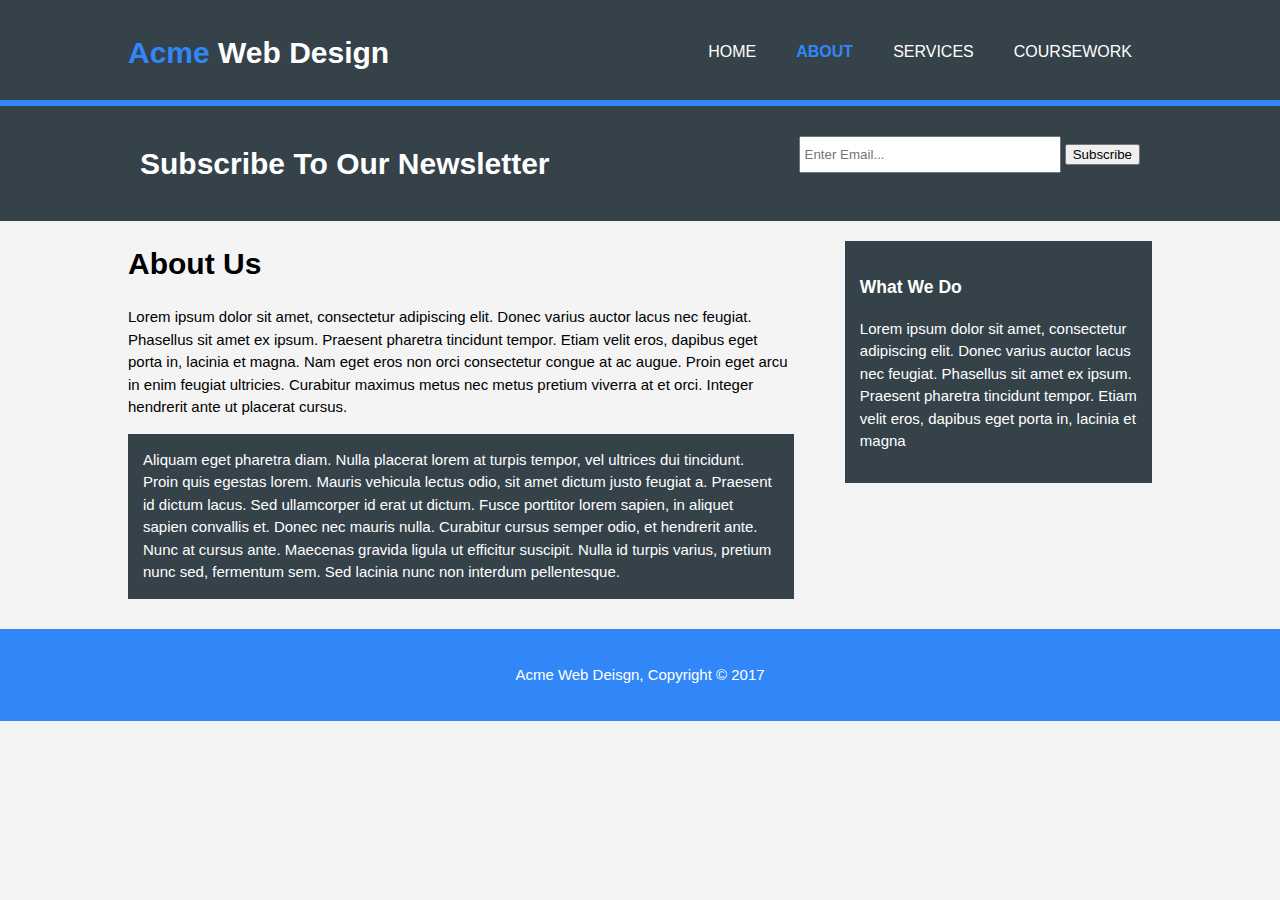
<file: about.html>
<!DOCTYPE html>
<html>
  <head>
    <meta charset="utf-8">
    <meta name="viewport" content="width=device-width">
    <meta name="description" content="Affordable and professional web design">
	  <meta name="keywords" content="web design, affordable web design, professional web design">
  	<meta name="author" content="Brad Traversy">
    <title>Acme Web Deisgn | About</title>
    <link rel="stylesheet" href="./style.css">
  </head>
  <body>
    <header>
      <div class="container">
        <div id="branding">
          <h1><span class="highlight">Acme</span> Web Design</h1>
        </div>
        <nav>
          <ul>
            <li><a href="index.html">Home</a></li>
            <li class="current"><a href="about.html">About</a></li>
            <li><a href="services.html">Services</a></li>
            <li><a href="coursework.html">Coursework</a></li>
          </ul>
        </nav>
      </div>
    </header>

    <section id="newsletter">
      <div class="container">
        <h1>Subscribe To Our Newsletter</h1>
        <form>
          <input type="email" placeholder="Enter Email...">
          <button type="submit" class="button_1">Subscribe</button>
        </form>
      </div>
    </section>

    <section id="main">
      <div class="container">
        <article id="main-col">
          <h1 class="page-title">About Us</h1>
          <p>
            Lorem ipsum dolor sit amet, consectetur adipiscing elit. Donec varius auctor lacus nec feugiat. Phasellus sit amet ex ipsum. Praesent pharetra tincidunt tempor. Etiam velit eros, dapibus eget porta in, lacinia et magna. Nam eget eros non orci consectetur congue at ac augue. Proin eget arcu in enim feugiat ultricies. Curabitur maximus metus nec metus pretium viverra at et orci. Integer hendrerit ante ut placerat cursus.
          </p>
          <p class="dark">
Aliquam eget pharetra diam. Nulla placerat lorem at turpis tempor, vel ultrices dui tincidunt. Proin quis egestas lorem. Mauris vehicula lectus odio, sit amet dictum justo feugiat a. Praesent id dictum lacus. Sed ullamcorper id erat ut dictum. Fusce porttitor lorem sapien, in aliquet sapien convallis et. Donec nec mauris nulla. Curabitur cursus semper odio, et hendrerit ante. Nunc at cursus ante. Maecenas gravida ligula ut efficitur suscipit. Nulla id turpis varius, pretium nunc sed, fermentum sem. Sed lacinia nunc non interdum pellentesque.
          </p>
        </article>

        <aside id="sidebar">
          <div class="dark">
            <h3>What We Do</h3>
            <p>Lorem ipsum dolor sit amet, consectetur adipiscing elit. Donec varius auctor lacus nec feugiat. Phasellus sit amet ex ipsum. Praesent pharetra tincidunt tempor. Etiam velit eros, dapibus eget porta in, lacinia et magna</p>
          </div>
        </aside>
      </div>
    </section>

    <footer>
      <p>Acme Web Deisgn, Copyright &copy; 2017</p>
    </footer>
  </body>
</html>
</file>
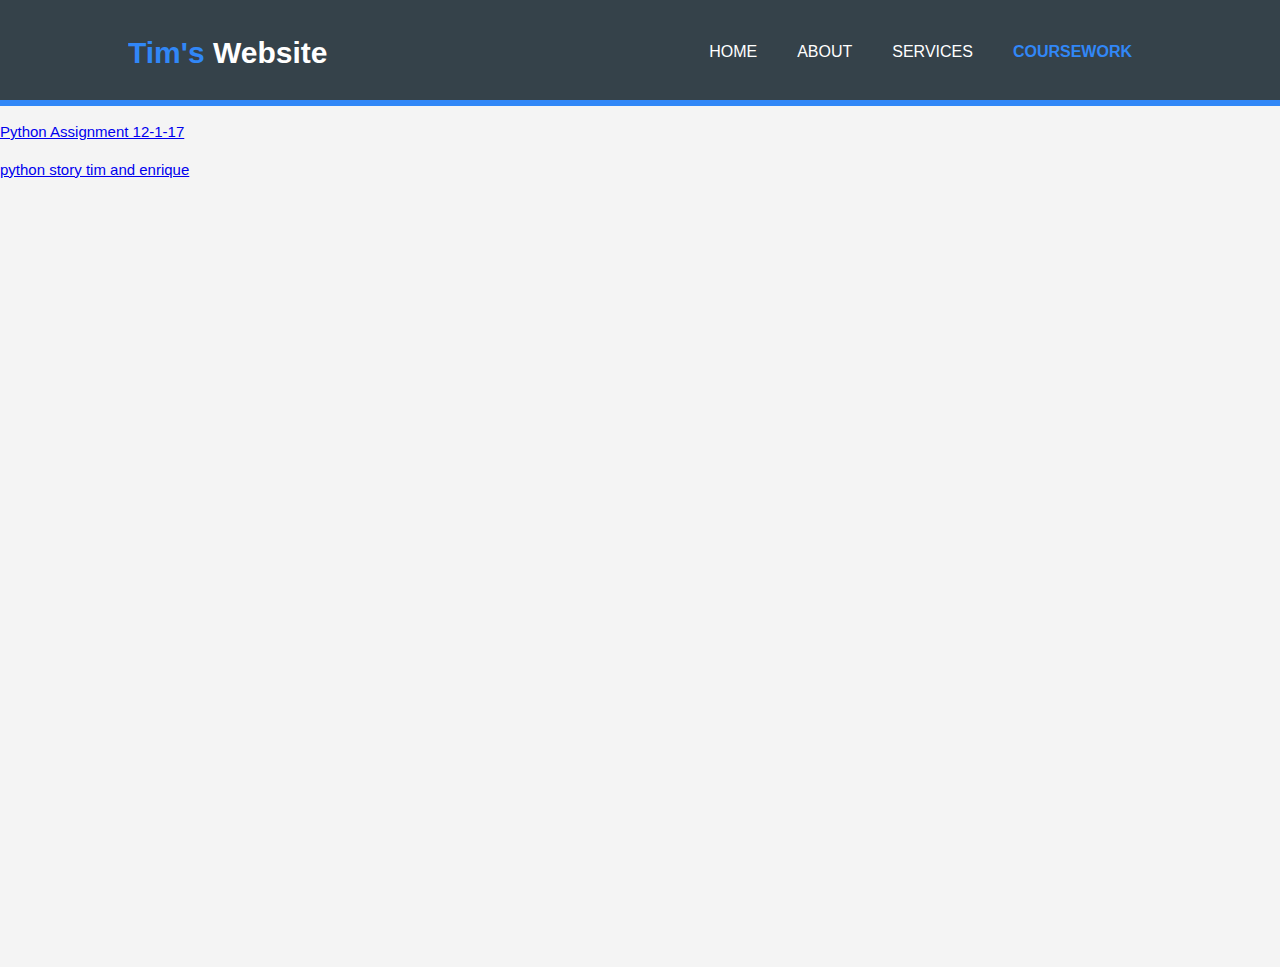
<file: coursework.html>
<!DOCTYPE html>
<html>
  <head>
    <meta charset="utf-8">
    <title>Tim's Website | Welcome</title>
    <link rel="stylesheet" href="./style.css">
  </head>
  <body>
    <header>
      <div class="container">
        <div id="branding">
          <h1><span class="highlight">Tim's</span> Website</h1>
        </div>
        <nav>
          <ul>
            <li><a href="index.html">Home</a></li>
            <li><a href="about.html">About</a></li>
            <li><a href="services.html">Services</a></li>
            <li class="current"><a href="coursework.html">Coursework</a></li>
          </ul>
        </nav>
      </div>
    </header>
    <p><a href="Kappouta.py" download >Python Assignment 12-1-17 </a></p>
    <p><a href="pythonstory.py" download >python story tim and enrique </a></p>
    <iframe allowtransparency="true" width="485" height="402" src="//scratch.mit.edu/projects/embed/202508666/?autostart=false" frameborder="0" allowfullscreen></iframe>
    <iframe src="https://trinket.io/embed/python/7c3c662490" width="100%" height="356" frameborder="0" marginwidth="0" marginheight="0" allowfullscreen></iframe>
  </body>
</file>
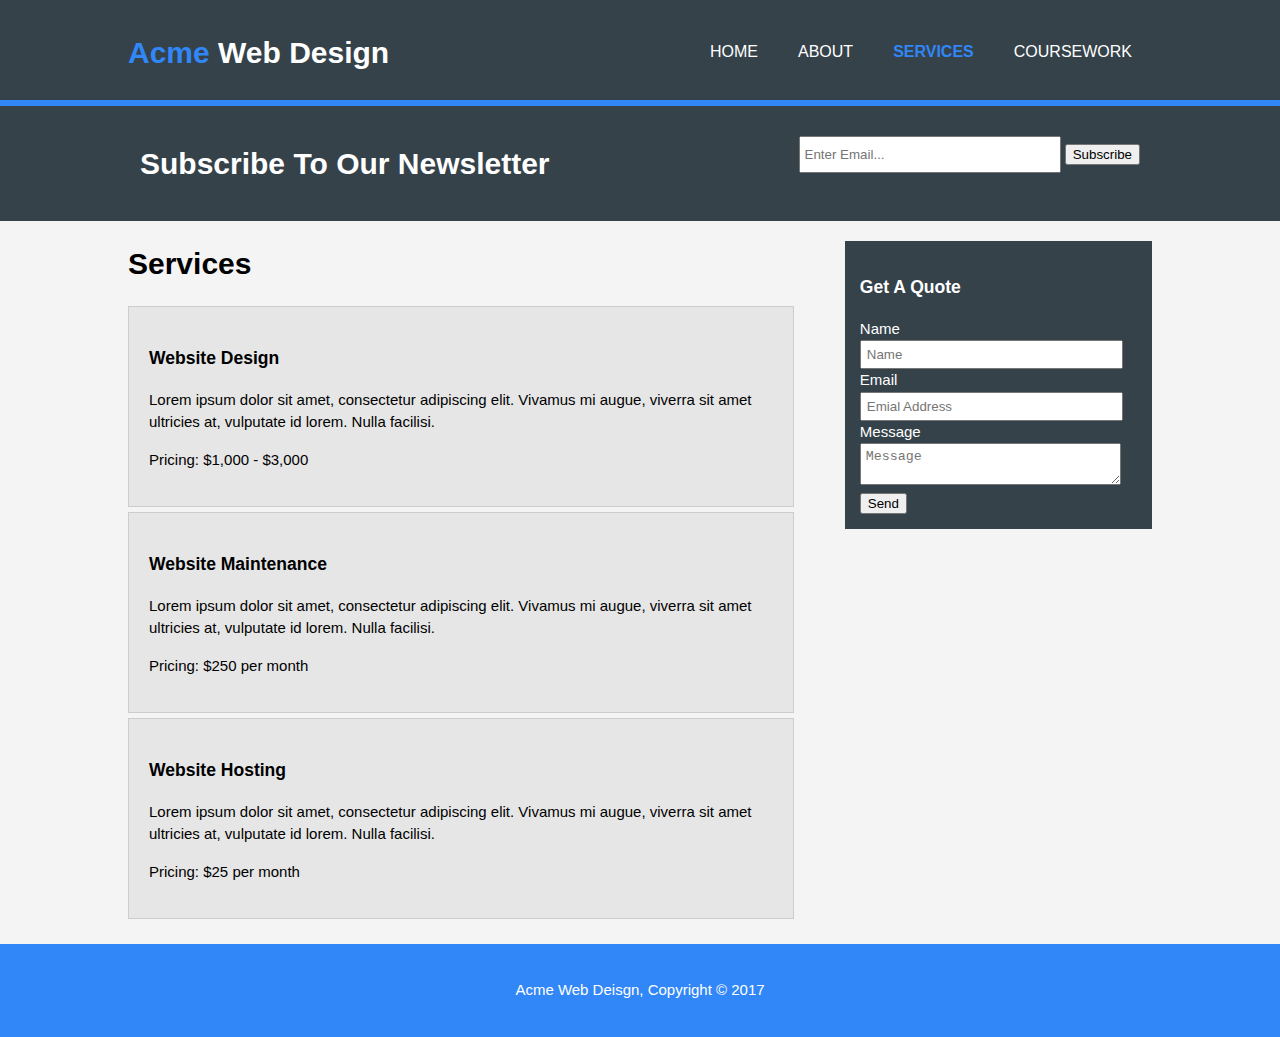
<file: services.html>
<!DOCTYPE html>
<html>
  <head>
    <meta charset="utf-8">
    <meta name="viewport" content="width=device-width">
    <meta name="description" content="Affordable and professional web design">
	  <meta name="keywords" content="web design, affordable web design, professional web design">
  	<meta name="author" content="Brad Traversy">
    <title>Acme Web Deisgn | Services</title>
    <link rel="stylesheet" href="./style.css">
  </head>
  <body>
    <header>
      <div class="container">
        <div id="branding">
          <h1><span class="highlight">Acme</span> Web Design</h1>
        </div>
        <nav>
          <ul>
            <li><a href="index.html">Home</a></li>
            <li><a href="about.html">About</a></li>
            <li class="current"><a href="services.html">Services</a></li>
            <li><a href="coursework.html">Coursework</a></li>
          </ul>
        </nav>
      </div>
    </header>

    <section id="newsletter">
      <div class="container">
        <h1>Subscribe To Our Newsletter</h1>
        <form>
          <input type="email" placeholder="Enter Email...">
          <button type="submit" class="button_1">Subscribe</button>
        </form>
      </div>
    </section>

    <section id="main">
      <div class="container">
        <article id="main-col">
          <h1 class="page-title">Services</h1>
          <ul id="services">
            <li>
              <h3>Website Design</h3>
              <p>Lorem ipsum dolor sit amet, consectetur adipiscing elit. Vivamus mi augue, viverra sit amet ultricies at, vulputate id lorem. Nulla facilisi.</p>
						  <p>Pricing: $1,000 - $3,000</p>
            </li>
            <li>
              <h3>Website Maintenance</h3>
              <p>Lorem ipsum dolor sit amet, consectetur adipiscing elit. Vivamus mi augue, viverra sit amet ultricies at, vulputate id lorem. Nulla facilisi.</p>
						  <p>Pricing: $250 per month</p>
            </li>
            <li>
              <h3>Website Hosting</h3>
              <p>Lorem ipsum dolor sit amet, consectetur adipiscing elit. Vivamus mi augue, viverra sit amet ultricies at, vulputate id lorem. Nulla facilisi.</p>
						  <p>Pricing: $25 per month</p>
            </li>
          </ul>
        </article>

        <aside id="sidebar">
          <div class="dark">
            <h3>Get A Quote</h3>
            <form class="quote">
  						<div>
  							<label>Name</label><br>
  							<input type="text" placeholder="Name">
  						</div>
  						<div>
  							<label>Email</label><br>
  							<input type="email" placeholder="Emial Address">
  						</div>
  						<div>
  							<label>Message</label><br>
  							<textarea placeholder="Message"></textarea>
  						</div>
  						<button class="button_1" type="submit">Send</button>
					</form>
          </div>
        </aside>
      </div>
    </section>

    <footer>
      <p>Acme Web Deisgn, Copyright &copy; 2017</p>
    </footer>
  </body>
</html>
</file>
<file: style.css>
body{
  font: 15px/1.5 Arial, Helvetica,sans-serif;
  padding:0;
  margin:0;
  background-color:#f4f4f4;
}

/* Global */
.container{
  width:80%;
  margin:auto;
  overflow:hidden;
}

ul{
  margin:0;
  padding:0;
}


.dark{
  padding:15px;
  background:#35424a;
  color:#ffffff;
  margin-top:10px;
  margin-bottom:10px;
}

/* Header **/
header{
  background:#35424a;
  color:#ffffff;
  padding-top:30px;
  min-height:70px;
  border-bottom:#3187f7 6px solid;
}

header a{
  color:#ffffff;
  text-decoration:none;
  text-transform: uppercase;
  font-size:16px;
}

header li{
  float:left;
  display:inline;
  padding: 0 20px 0 20px;
}

header #branding{
  float:left;
}

header #branding h1{
  margin:0;
}

header nav{
  float:right;
  margin-top:10px;
}

header .highlight, header .current a{
  color:#3187f7;
  font-weight:bold;
}

header a:hover{
  color:#cccccc;
  font-weight:bold;
}

/* Showcase */
#showcase{
  min-height:400px;
  background:url('../img/showcase.jpg') no-repeat 0 -400px;
  text-align:center;
  color:#1c1c1c;
}

#showcase h1{
  margin-top:100px;
  font-size:55px;
  margin-bottom:10px;
  color:#1c1c1c;
}

#showcase p{
  font-size:20px;
}

/* Newsletter */
#newsletter{
  padding:15px;
  color:#ffffff;
  background:#35424a
}

#newsletter h1{
  float:left;
}

#newsletter form {
  float:right;
  margin-top:15px;
}

#newsletter input[type="email"]{
  padding:4px;
  height:25px;
  width:250px;
}

/* Boxes */
#boxes{
  margin-top:20px;
}

#boxes .box{
  float:left;
  text-align: center;
  width:30%;
  padding:10px;
}

#boxes .box img{
  width:90px;
}

/* Sidebar */
aside#sidebar{
  float:right;
  width:30%;
  margin-top:10px;
}

aside#sidebar .quote input, aside#sidebar .quote textarea{
  width:90%;
  padding:5px;
}

/* Main-col */
article#main-col{
  float:left;
  width:65%;
}

/* Services */
ul#services li{
  list-style: none;
  padding:20px;
  border: #cccccc solid 1px;
  margin-bottom:5px;
  background:#e6e6e6;
}

footer{
  padding:20px;
  margin-top:20px;
  color:#ffffff;
  background-color:#3187f7;
  text-align: center;
}

/* Media Queries */
@media(max-width: 768px){
  header #branding,
  header nav,
  header nav li,
  #newsletter h1,
  #newsletter form,
  #boxes .box,
  article#main-col,
  aside#sidebar{
    float:none;
    text-align:center;
    width:100%;
  }

  header{
    padding-bottom:20px;
  }

  #showcase h1{
    margin-top:40px;
  }

  #newsletter button, .quote button{
    display:block;
    width:100%;
  }

  #newsletter form input[type="email"], .quote input, .quote textarea{
    width:100%;
    margin-bottom:5px;
  }
}
</file>
